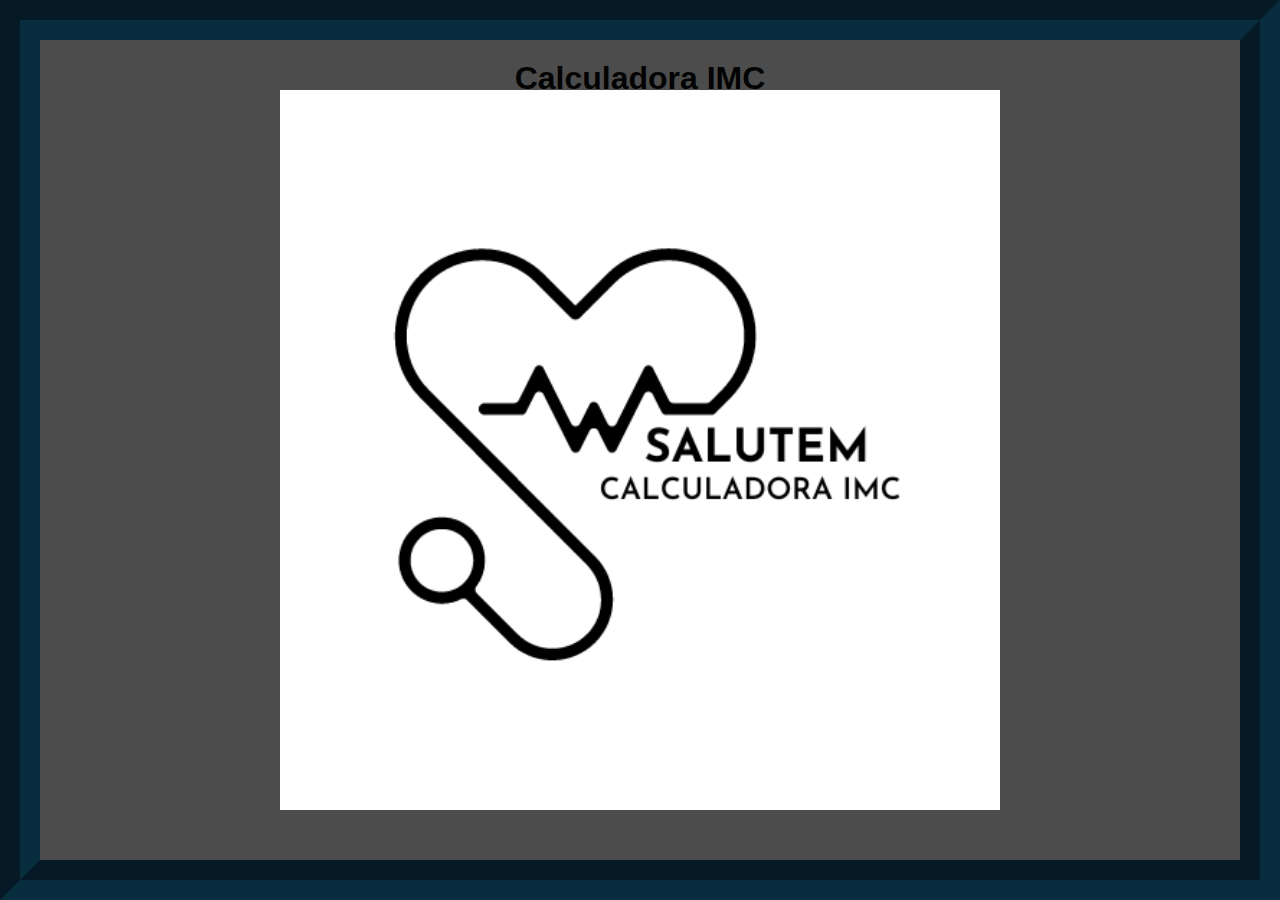
<file: index.html>
<!DOCTYPE html>
<html lang="es">
  <head>
    <meta charset="UTF-8">
    <meta name="viewport" content="width=device-width, initial-scale=1.0">
    <title>SALUTEM</title>
    <link rel="stylesheet" type="text/css" href="style.css">
  </head>

  <body>
    <div id="loader">
      <img src="salutem.png" alt="Loader">
    </div>
    <div class="container">
      <h1>Calculadora IMC</h1>
      <div id="calculator">
	<input type="number" id="weight" placeholder="Peso (kg)">
	<input type="number" id="height" placeholder="Altura (cm)">
	<button onclick="calculate()">Calcular IMC </button>
    </div>
    <div id="result"></div>

    <table>
      <thead>
	<tr>
	  <th>Rango de IMC</th>
	  <th>Estado</th>
	</tr>
      </thead>
      <tbody>
	<tr>
	  <td>Menos de 18.5</td>
	  <td>Bajo Peso</td>
	</tr>
	<tr>
	  <td>18.5 - 24.9</td>
	  <td>Peso Normal</td>
	</tr>
	<tr>
	  <td>25 - 29.9</td>
	  <td>Sobrepeso</td>
	</tr>
	<tr>
	  <td>30 o Mas</td>
	  <td>Obesidad</td>
	</tr>
      </tbody>
    </table>
    <h3 id="advice"></h3>
    </div>
    <script src="main.js"></script>
  </body>
</html>
</file>
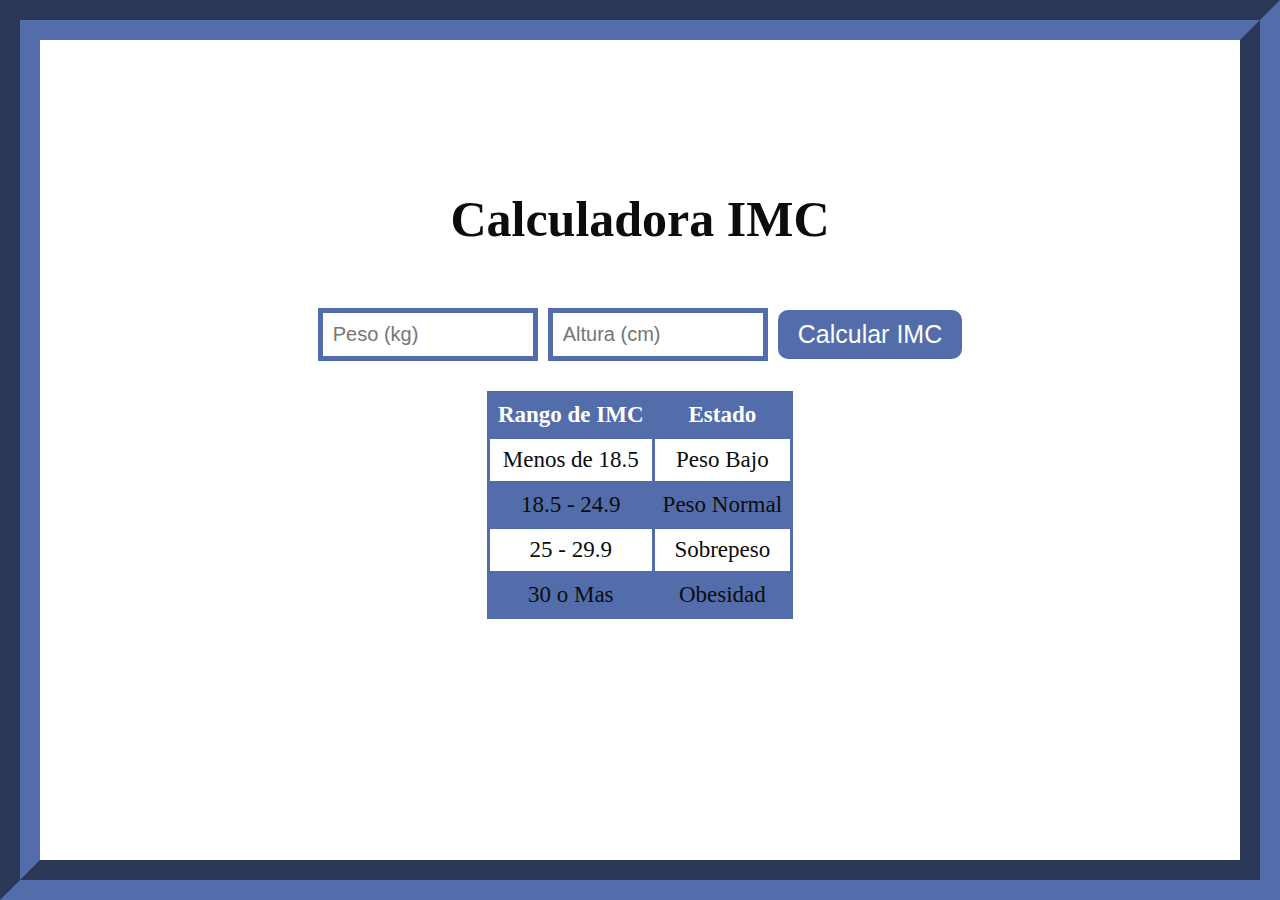
<file: calculadora/index.html>
<!DOCTYPE html>
<html lang="es">
  <head>
    <meta charset="UTF-8">
    <meta name="viewport" content="width=device-width, initial-scale=1.0">
    <title>SALUTEM - Calculadora IMC</title>
    <link rel="stylesheet" type="text/css" href="style.css">
  </head>

  <body>
    <div class="container">
      <h1>Calculadora IMC</h1>
      <div id="calculator">
	<input type="number" id="weight" placeholder="Peso (kg)">
	<input type="number" id="height" placeholder="Altura (cm)">
	<button onclick="calculate()">Calcular IMC </button>
    </div>
    <div id="result"></div>

    <table>
      <thead>
	<tr>
	  <th>Rango de IMC</th>
	  <th>Estado</th>
	</tr>
      </thead>
      <tbody>
	<tr>
	  <td>Menos de 18.5</td>
	  <td>Peso Bajo</td>
	</tr>
	<tr>
	  <td>18.5 - 24.9</td>
	  <td>Peso Normal</td>
	</tr>
	<tr>
	  <td>25 - 29.9</td>
	  <td>Sobrepeso</td>
	</tr>
	<tr>
	  <td>30 o Mas</td>
	  <td>Obesidad</td>
	</tr>
      </tbody>
    </table>
    <h3 id="advice"></h3>
    </div>
    <script src="main.js"></script>
  </body>
</html>
</file>
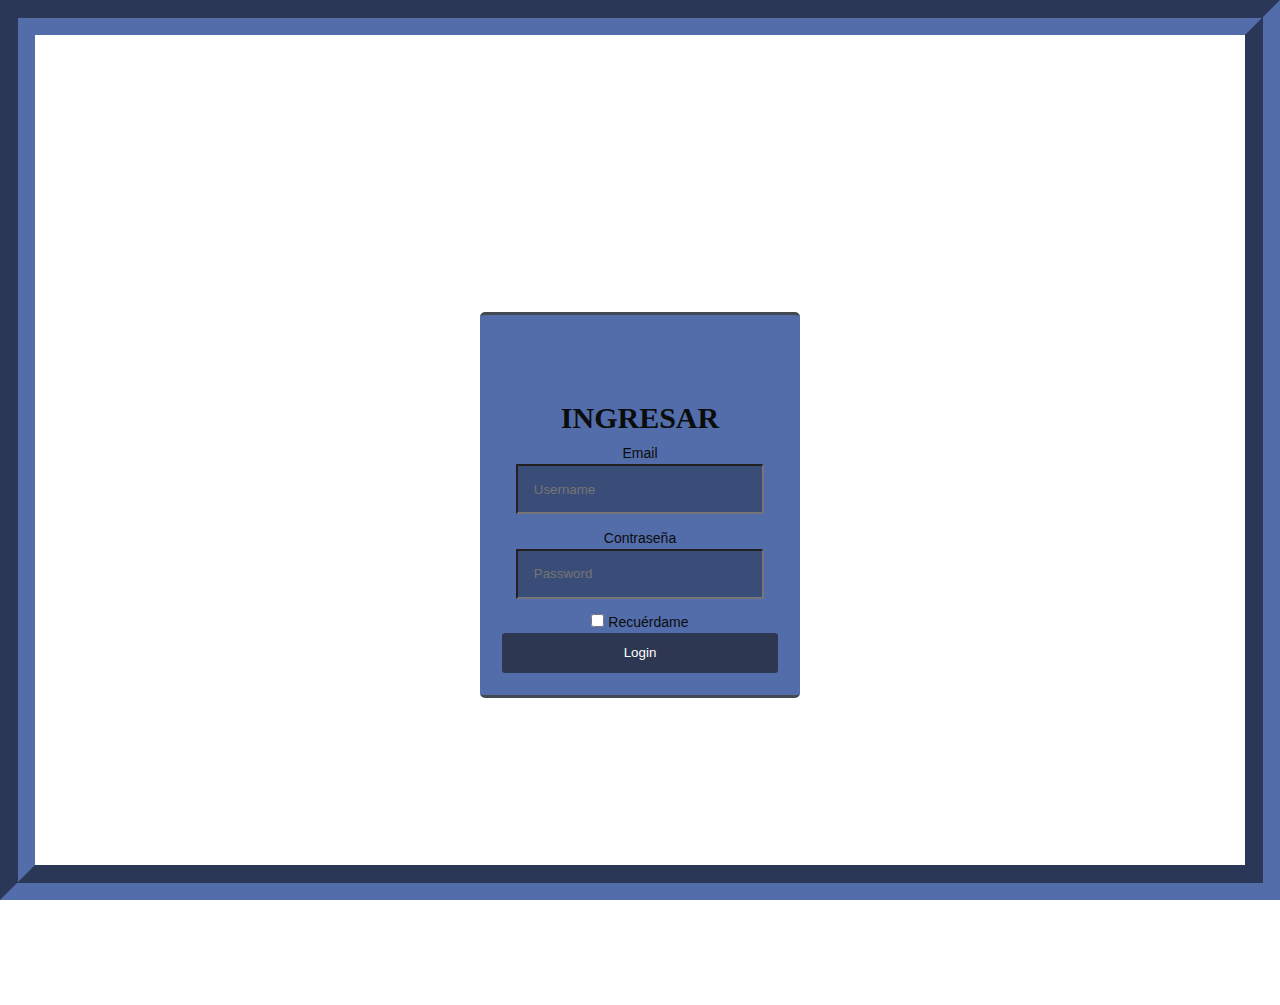
<file: login.html>
<!DOCTYPE html>
<html lang="es">
<head>
    <meta charset="UTF-8">
    <meta name="viewport" content="width=device-width, initial-scale=1.0">
    <title>SALUTEM</title>
    <link rel="stylesheet" type="text/css" href="main.css">
    <style>
        /* Estilos opcionales para centrar el formulario */
        .login {
            display: flex;
            flex-direction: column;
            align-items: center;
            justify-content: center;
            height: 100vh; /* Altura completa de la ventana */
        }
    </style>
</head>

<body>
    <div class="login">
        <form name='form-login' onsubmit="return false;"> <!-- Evita el envío del formulario por defecto -->
            <h1>INGRESAR</h1>

            <label for="userName">Email</label>
            <input type="email" id="userName" placeholder="Username" required>

            <label for="userPw">Contraseña</label>
            <input type="password" id="userPw" placeholder="Password" required>

            <div id="remember">
                <input type="checkbox" value="lsRememberMe" id="rememberMe" style="display: inline-block;">
                <label>Recuérdame</label>
            </div>

            <input id="login_btn" type="submit" value="Login" onclick="check()">
        </form>
    </div>

    <script src="auth.js"></script>

</body>
</html>
</file>
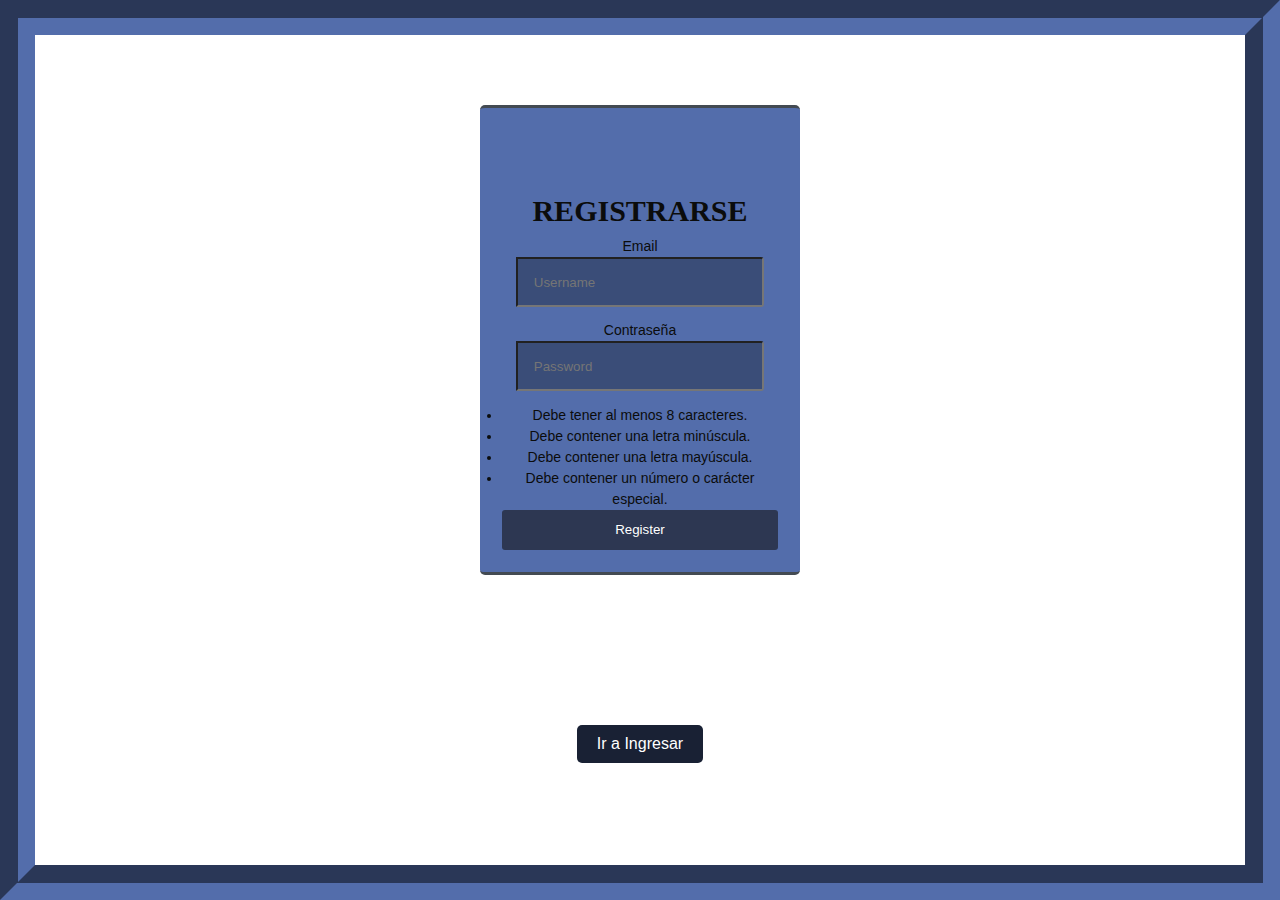
<file: register.html>
<!DOCTYPE html>
<html lang="es">
<head>
    <meta charset="UTF-8">
    <meta name="viewport" content="width=device-width, initial-scale=1.0">
    <title>SALUTEM</title>
    <link rel="stylesheet" type="text/css" href="main.css">
    <style>
        /* Estilos para centrar el botón */
        .redirect {
            display: flex;
            justify-content: center; /* Centrar horizontalmente */
            align-items: center; /* Centrar verticalmente */
            margin-top: 20px; /* Espacio superior */

        }

        /* Opcional: Estilos para el botón */
        .redirect button {
            padding: 10px 20px; /* Espaciado interno */
            font-size: 16px; /* Tamaño de fuente */
            cursor: pointer; /* Cambia el cursor al pasar sobre el botón */
            border: none; /* Sin borde */
            background-color:#192134; /* Color de fondo */
            color: white; /* Color del texto */
            border-radius: 5px; /* Bordes redondeados */
            transition: background-color 0.3s; /* Transición para el color de fondo */
            width: auto;
        }

        .redirect button:hover {
            background-color: #0056b3; /* Color de fondo al pasar el mouse */
        }
    </style>
</head>

<body>
    <div class="login">
        <form name='form-login' onsubmit="return false;"> <!-- Evita el envío del formulario para propósitos de demostración -->
            <h1>REGISTRARSE</h1>

            <label for="name">Email</label>
            <input type="email" id="name" placeholder="Username" required>

            <label for="pw">Contraseña</label>
            <input type="password" id="pw" placeholder="Password" required>

            <ul class="helper-text">
                <li class="length">Debe tener al menos 8 caracteres.</li>
                <li class="lowercase">Debe contener una letra minúscula.</li>
                <li class="uppercase">Debe contener una letra mayúscula.</li>
                <li class="special">Debe contener un número o carácter especial.</li>
            </ul>
            <input id="rgstr_btn" type="submit" value="Register" onclick="store()">
        </form>
    </div>

    <!-- Botón que redirige a login.html -->
    <div class="redirect">
        <button onclick="window.location.href='login.html'">Ir a Ingresar</button>
    </div>

    <script src="auth.js"></script>
</body>
</html>
</file>
<file: style.css>
* {
  margin: 0;
  padding: 0;
  box-sizing: border-box;
}

body {
  font-family: 'Arial';
  margin: 0;
  padding: 0px;
  text-align: center;
}

.container {
  width: 100%;
  height: 100vh;
  margin: 0 auto;
  padding: 20px;
  text-align: center;
  color: rgb(11, 12, 12);
  border-style: groove;
  border-width: 20px;
  border-color: #1d96cf;
  overflow-y: auto;
}

h1 {
  margin-bottom: 50px;
}

p{
  font-size: 50px;
}

#calculator {
  display: flex;
  flex-flow: column nowrap;
  align-items: center;
  margin-bottom: 20px;
}

input {
  margin: 10px;
  padding: 20px;
  margin-right: 0px;
  width: 220px;
  font-size: 20px;
  border: 5px solid #1ca2ca;
}

button{
  margin: 10px;
  padding: 10px 20px;
  background-color: #1d96cf;
  color: white;
  border: none;
  cursor: pointer;
  border-radius: 10px;
  font-size: 25px;
}

#result {
  font-weight: bold;
  font-size: 25px;
}

table{
  margin: 20px auto;
  border-collapse: collapse;
}

th, td {
  padding: 8px;
  border: 3px solid #1d96cf;
  font-size: 23px;
}

th {
  background-color: #1d96cf;
  color: white;
}

tbody tr:nth-child(even) {
  background-color: #22abd8;
}

#loader {
  position: fixed; /* Posiciona el loader en la pantalla */
  top: 0;
  left: 0;
  right: 0;
  bottom: 0;
  display: flex;
  justify-content: center;
  align-items: center;
  background-color: rgba(0, 0, 0, 0.7); /* Fondo oscuro */
  z-index: 9999; /* Asegura que el loader esté encima de otros elementos */
  transition: opacity 0.5s ease; /* Animación de transición para la opacidad */
  opacity: 1; /* Opacidad inicial completa */
}

#loader img {
  height: auto;
  width: 80%;
}

#advice {
  max-width: 900px;
  margin-top: 30px;
  margin: 0 auto;
}


@media screen and (min-width: 600px) {
  .container {
    border-width: 40px;
  }
  
  #calculator {
    flex-flow: row wrap;
    justify-content: center;
  }

  #loader img {
    height: 80%;
    width: auto;
  }
}
</file>
<file: calculadora/style.css>
* {
  margin: 0;
  padding: 0;
  box-sizing: border-box;
}

body {
  font-family: 'cursive';
  margin: 0;
  padding: 0px;
  text-align: center;
}

.container {
  width: 100%;
  height: 100vh;
  margin: 0 auto;
  padding: 150px;
  text-align: center;
  color: rgb(11, 12, 12);
  border-style: groove;
  border-width: 20px;
  border-color: #536dab;
  overflow-y: auto;
}

h1 {
  margin-bottom: 50px;
 font-size: 50px;
}

p{
  font-size: 50px;
}

#calculator {
  display: flex;
  flex-flow: column nowrap;
  align-items: center;
  margin-bottom: 20px;
}

input {
  margin: 10px;
  padding: 10px;
  margin-right: 0px;
  width: 220px;
  font-size: 20px;
  border: 5px solid #536dab;
}

button{
  margin: 10px;
  padding: 10px 20px;
  background-color: #536dab;
  color: white;
  border: none;
  cursor: pointer;
  border-radius: 10px;
  font-size: 25px;
}

#result {
  font-weight: bold;
  font-size: 25px;
}

table{
  margin: 20px auto;
  border-collapse: collapse;
}

th, td {
  padding: 8px;
  border: 3px solid #536dab;
  font-size: 23px;
}

th {
  background-color: #536dab;
  color: white;
}

tbody tr:nth-child(even) {
  background-color: #536dab;
}


#advice {
  max-width: 900px;
  margin-top: 30px;
  margin: 0 auto;
}


@media screen and (min-width: 600px) {
  .container {
    border-width: 40px;
  }
  
  #calculator {
    flex-flow: row wrap;
    justify-content: center;
  }
}
</file>
<file: main.css>
@charset "utf-8";
@import url(http://weloveiconfonts.com/api/?family=fontawesome);

[class*="fontawesome-"]:before {
    font-family: 'FontAwesome', sans-serif;
}

* {
  margin: 0;
  padding: 0;
  box-sizing: border-box;
}

body {
    background:white;
    color: black;
    font: 87.5%/1.5em 'Open Sans', sans-serif;
    transition: background 0.5s ease; /* Transición de fondo */
        width: auto;
    height: 100vh;
    margin: auto;
    padding: 20px;
    text-align: center;
    color: rgb(11, 12, 12);
    border-style: groove;
    border-width: 35px;
    border-color: #536dab;
    overflow-y: auto;
}

h1 {
    padding: 70px 0 15px 0;
     font-size: 30px; /* Tamaño de fuente para párrafos */
     font-family: 'cursive';
}

h2 {
    padding: 10px 0 100px 0;
    font-size: 23px; /* Tamaño de fuente para párrafos */
    font-family: 'cursive';
}

h3 {
    padding: 20px 0 15px 0;
    font-size: 17px; /* Tamaño de fuente para párrafos */
    font-family: 'cursive';
}

p {
    line-height: 1.5em;
    font-size: 50px; /* Tamaño de fuente para párrafos */
}

nav {
    width: 30%;
    margin: 0 auto;
}

nav button {
    background: #536dab;
    border: 1px solid black;
    width: 100%;
    height: 40px;
    margin: 5px;
    border-radius: 3px;
    color: white;
    cursor: pointer;
    transition: background 0.1s ease-in-out
}

nav button:hover {
    background:#3a4d78;
}

.after { 
    clear: both; 
}

/* Estilos específicos para el formulario de inicio de sesión */
.login {
    margin: 50px auto;
    width: 320px;
    opacity: 1; /* Opacidad inicial */
    transition: opacity 0.5s ease; /* Transición de opacidad */
}

.login form {
    margin: 50px 0 150px 0;
    padding: 22px;
    width: 100%;
    border-radius: 5px;
    background: #536dab;
    border-top: 3px solid #434a52;
    border-bottom: 3px solid #434a52;
}

.login form span {
    background-color: #363b41;
    border-radius: 3px 0px 0px 3px;
    border-right: 3px solid #434a52;
    color: #606468;
    display: block;
    float: left;
    line-height: 50px;
    text-align: center;
    width: 50px;
    height: 50px;
}

.login form input[type="email"],
.login form input[type="password"] {
    background-color: #3a4d78;
    border-radius: 0px 3px 3px 0px;
    color: white;
    margin-bottom: 1em;
    padding: 0 16px;
    width: 90%;
    height: 50px;
}

.login form input[type="submit"] {
    background: #2d3752;
    border: 0;
    width: 100%;
    height: 40px;
    border-radius: 3px ;
    color: white;
    cursor: pointer;
    transition: background 0.1s ease-in-out;
}

.login form input[type="submit"]:hover {
    background: #192134;
}


/* Estilos para el loader */
#loader {
  position: fixed; /* Posiciona el loader en la pantalla */
  top: 0;
  left: 0;
  right: 0;
  bottom: 0;
  display: flex;
  justify-content: center;
  align-items: center;
  background-color: white; /* Fondo oscuro */
  z-index: 9999; /* Asegura que el loader esté encima de otros elementos */
  transition: opacity 0.5s ease; /* Animación de transición para la opacidad */
  opacity: 1; /* Opacidad inicial completa */
   width: auto;
    height: 100vh;
    margin: auto;
    padding: 30px;
    text-align: center;
    color: rgb(11, 12, 12);
    border-style: groove;
    border-width: 30px;
    border-color: #536dab;
    overflow-y: auto;
}

#loader img {
  height: auto;
  width: 50%;
}

.container {
  width: auto;
  height: 100vh;
  margin: auto;
  padding: 20px;
  text-align: center;
  color: rgb(11, 12, 12);
  border-width: 35px;
  border-color: #536dab;
  overflow-y: auto;
}

@media screen and (min-width: 600px) {
  .container {
    border-width: 40px;
  }

  #calculator {
    flex-flow: row wrap;
    justify-content: center;
  }

  #loader img {
    height: 80%;
    width: auto;
  }
}
</file>
